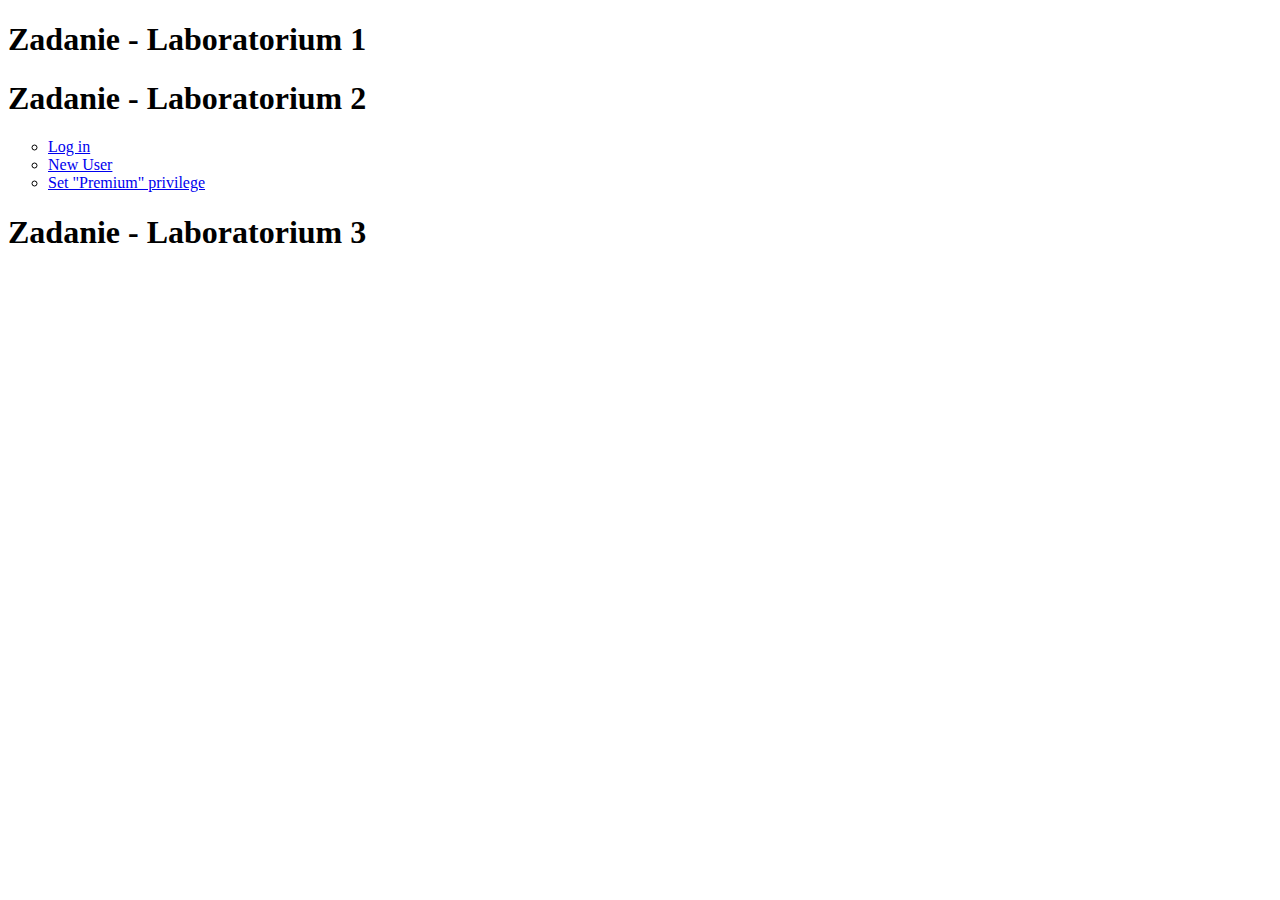
<file: src/main/webapp/index.html>
<!DOCTYPE html>
<html>
    <head>
        <title>Start Page</title>
        <meta http-equiv="Content-Type" content="text/html; charset=UTF-8">
    </head>
    <body>
        <h1>Zadanie - Laboratorium 1</h1>
        <h1>Zadanie - Laboratorium 2</h1>
        <ul style="list-style-type: circle">
            <li><a href="lab2/login.html">Log in</a></li>
            <li><a href="lab2/newUser.html">New User</a></li>
            <li><a href="lab2/premium.html">Set "Premium" privilege</a></li>
        </ul>
        <h1>Zadanie - Laboratorium 3</h1>
    </body>
</html>
</file>
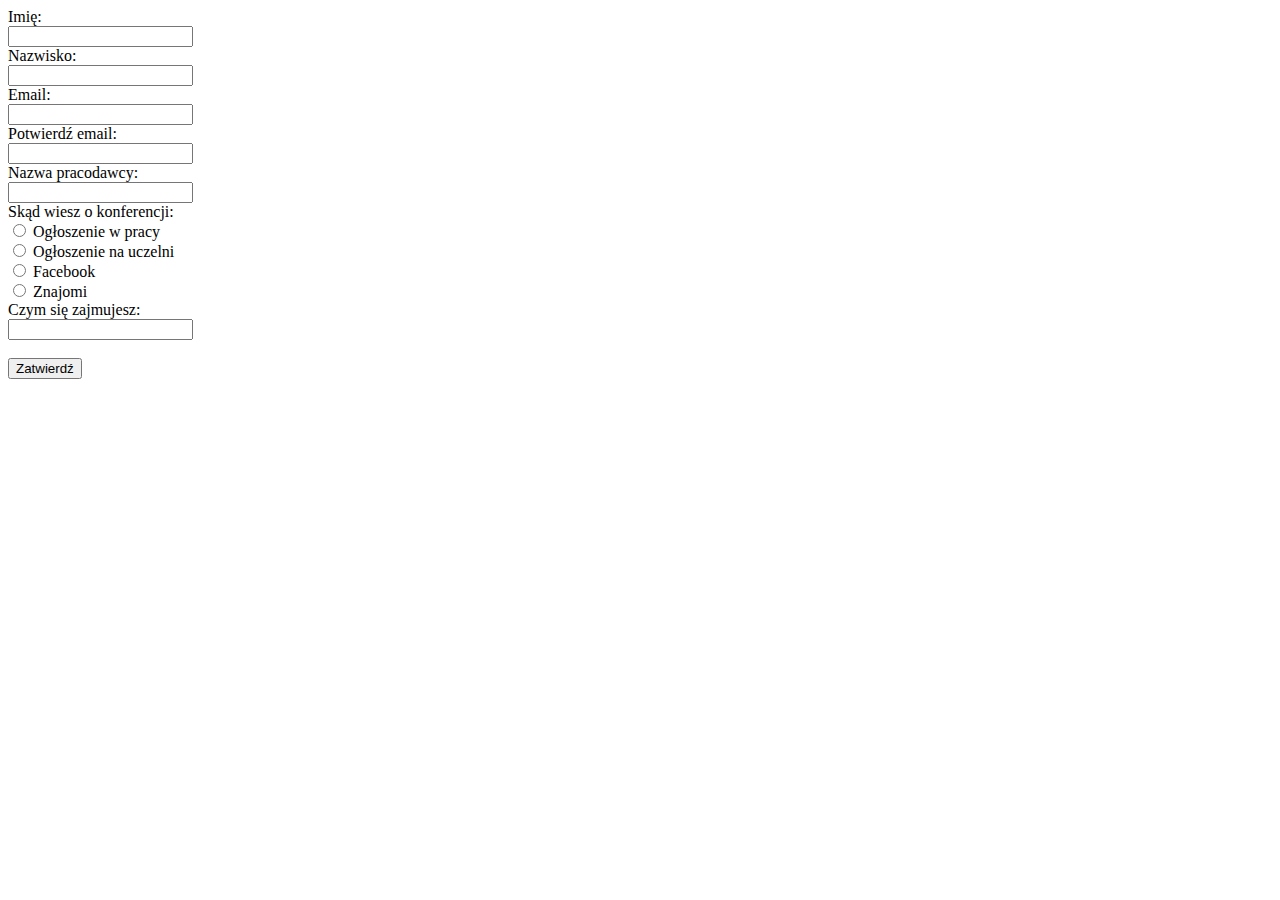
<file: src/main/webapp/inputData.html>
<!DOCTYPE html>
<!--
To change this license header, choose License Headers in Project Properties.
To change this template file, choose Tools | Templates
and open the template in the editor.
-->
<html>
    <head>
        <title>TODO supply a title</title>
        <meta charset="UTF-8">
        <meta name="viewport" content="width=device-width, initial-scale=1.0">
    </head>
    <body>
        <form method="post" action="registerUser">
            Imię: <br />
            <input name="firstName" /> <br />
            Nazwisko: <br />
            <input name="lastName" /> <br />
            Email: <br />
            <input name="mail" /> <br />
            Potwierdź email: <br />
            <input name="confirmMail" /> <br />
            Nazwa pracodawcy: <br />
            <input name="employer" /> <br />
            Skąd wiesz o konferencji: <br />
            <input type="radio" name="knowledge" value="job"  /> Ogłoszenie w pracy<br />
            <input type="radio" name="knowledge" value="school"/> Ogłoszenie na uczelni<br />
            <input type="radio" name="knowledge" value="facebook"/> Facebook<br />
            <input type="radio" name="knowledge" value="friends"/> Znajomi<br />
            Czym się zajmujesz: <br />
            <input name="proffesion" />
            <br />
            <br />
            <input type="submit" value="Zatwierdź" />
        </form>
    </body>
</html>
</file>
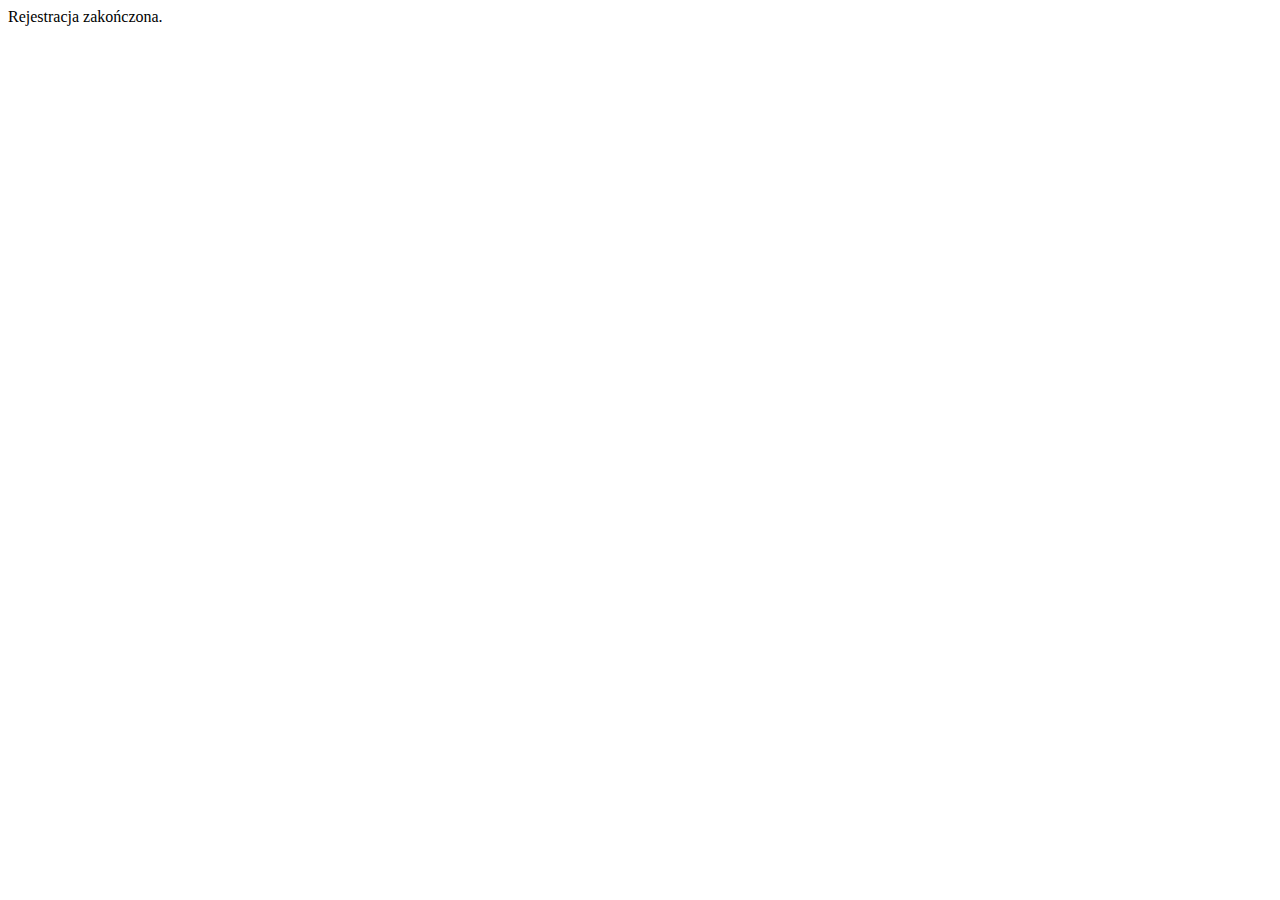
<file: src/main/webapp/limitReached.html>
<!DOCTYPE html>
<!--
To change this license header, choose License Headers in Project Properties.
To change this template file, choose Tools | Templates
and open the template in the editor.
-->
<html>
    <head>
        <title>TODO supply a title</title>
        <meta charset="UTF-8">
        <meta name="viewport" content="width=device-width, initial-scale=1.0">
    </head>
    <body>
        Rejestracja zakończona.
    </body>
</html>
</file>
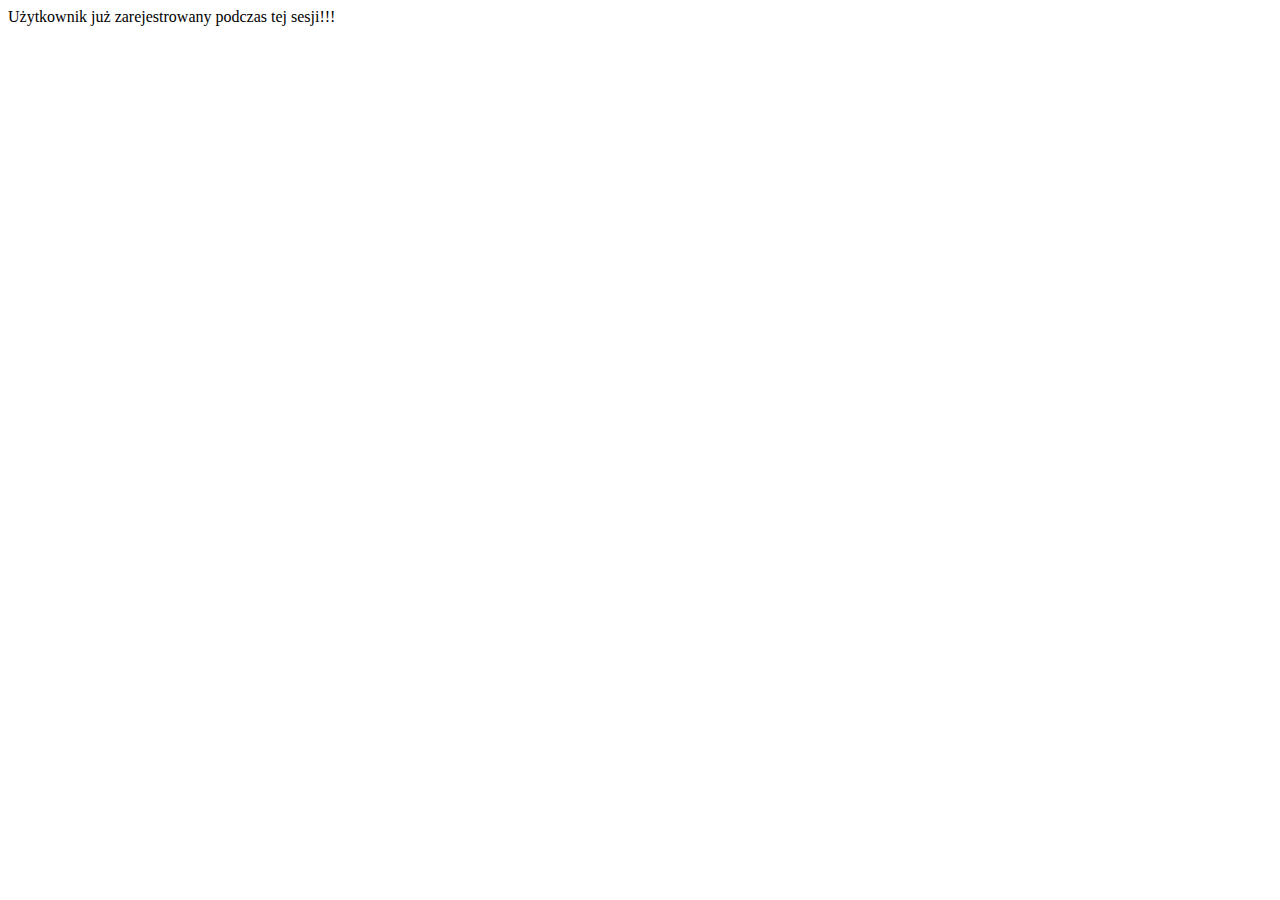
<file: src/main/webapp/sessionLimit.html>
<!DOCTYPE html>
<!--
To change this license header, choose License Headers in Project Properties.
To change this template file, choose Tools | Templates
and open the template in the editor.
-->
<html>
    <head>
        <title>TODO supply a title</title>
        <meta charset="UTF-8">
        <meta name="viewport" content="width=device-width, initial-scale=1.0">
    </head>
    <body>
        <div>Użytkownik już zarejestrowany podczas tej sesji!!!</div>
    </body>
</html>
</file>
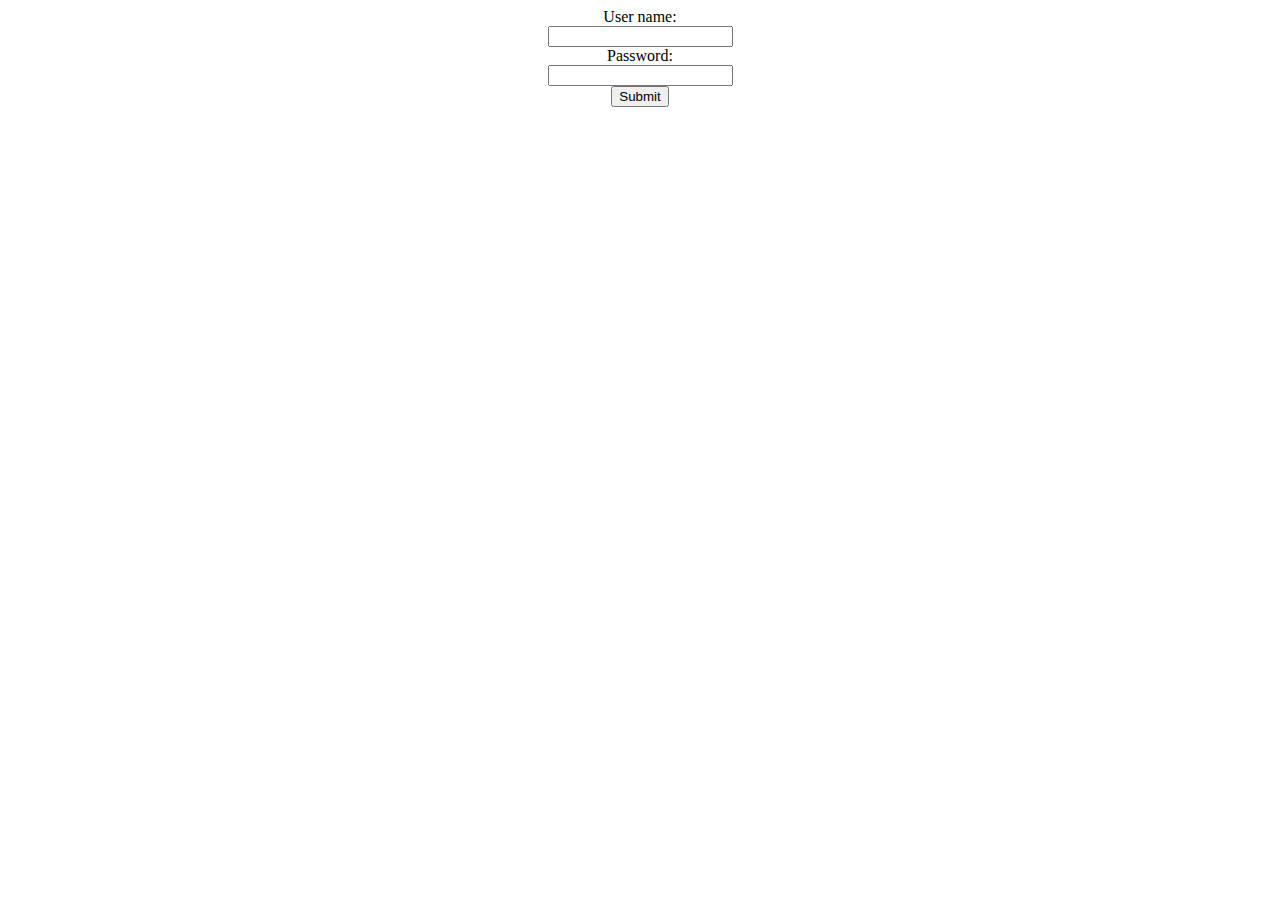
<file: src/main/webapp/lab2/login.html>
<!DOCTYPE html>
<!--
To change this license header, choose License Headers in Project Properties.
To change this template file, choose Tools | Templates
and open the template in the editor.
-->
<html>
    <head>
        <title>Log in.</title>
        <meta charset="UTF-8">
        <meta name="viewport" content="width=device-width, initial-scale=1.0">
    </head>
    <body>
        <div align="center">
            <form method="post" action="../login">
                User name: <br />
                <input name="login" /> <br />
                Password: <br />
                <input type="password" name="password" /> <br />
                <input type="submit" value="Submit" />
            </form>
        </div>
    </body>
</html>
</file>
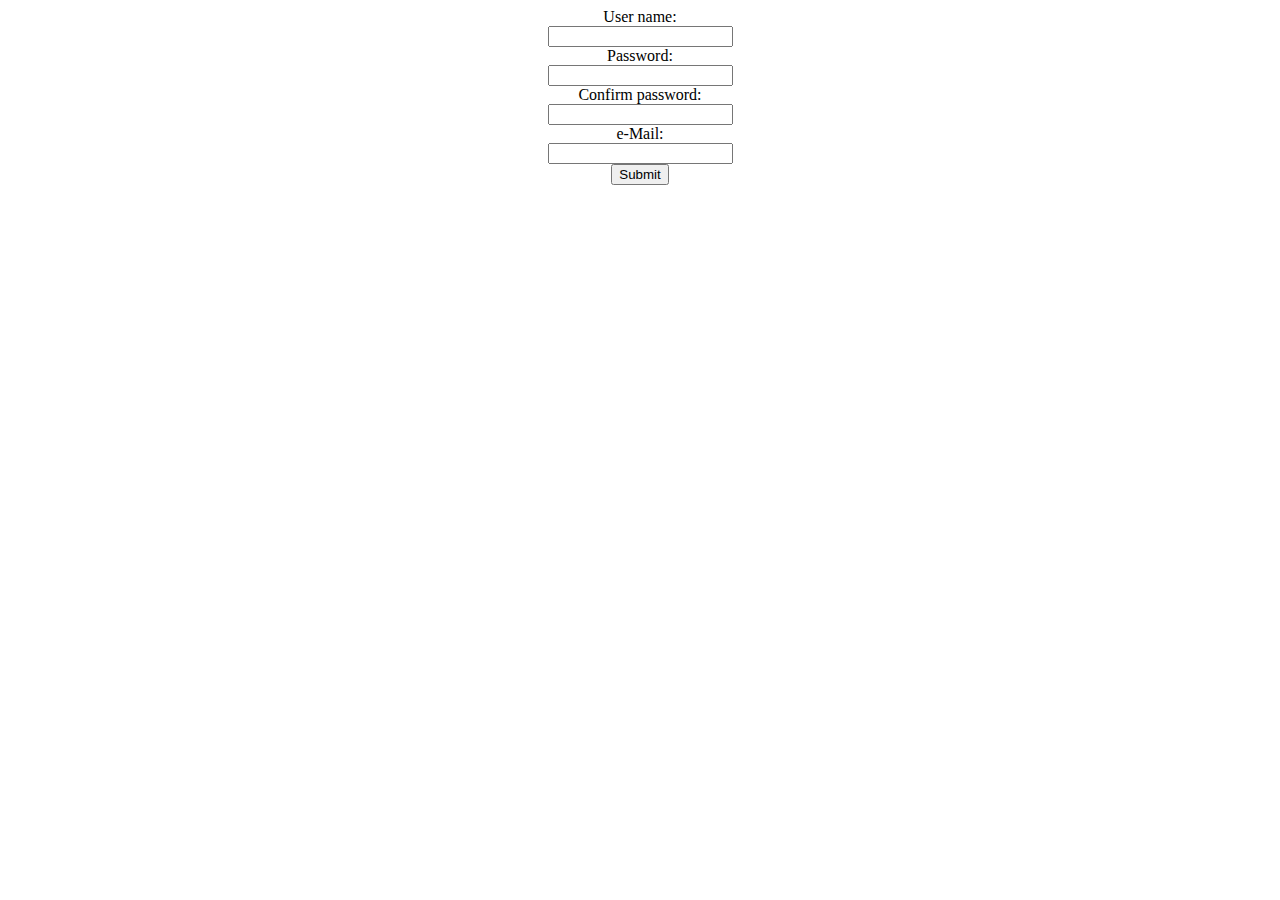
<file: src/main/webapp/lab2/newUser.html>
<!DOCTYPE html>
<!--
To change this license header, choose License Headers in Project Properties.
To change this template file, choose Tools | Templates
and open the template in the editor.
-->
<html>
    <head>
        <title>New user.</title>
        <meta http-equiv="Content-Type" content="text/html;charset=UTF-8" >
    </head>
    <body>
        <form method="post" action="../registerUser">
            <div align="center">
                User name: <br />
                <input name="login" /> <br />
                Password: <br />
                <input type="password" name="password" /> <br />
                Confirm password: <br />
                <input type="password" name="confirmpassword" /> <br />
                e-Mail: <br />
                <input name="mail" /> <br />
                <input type="submit" value="Submit" />
            </div>
        </form>
    </body>
</html>
</file>
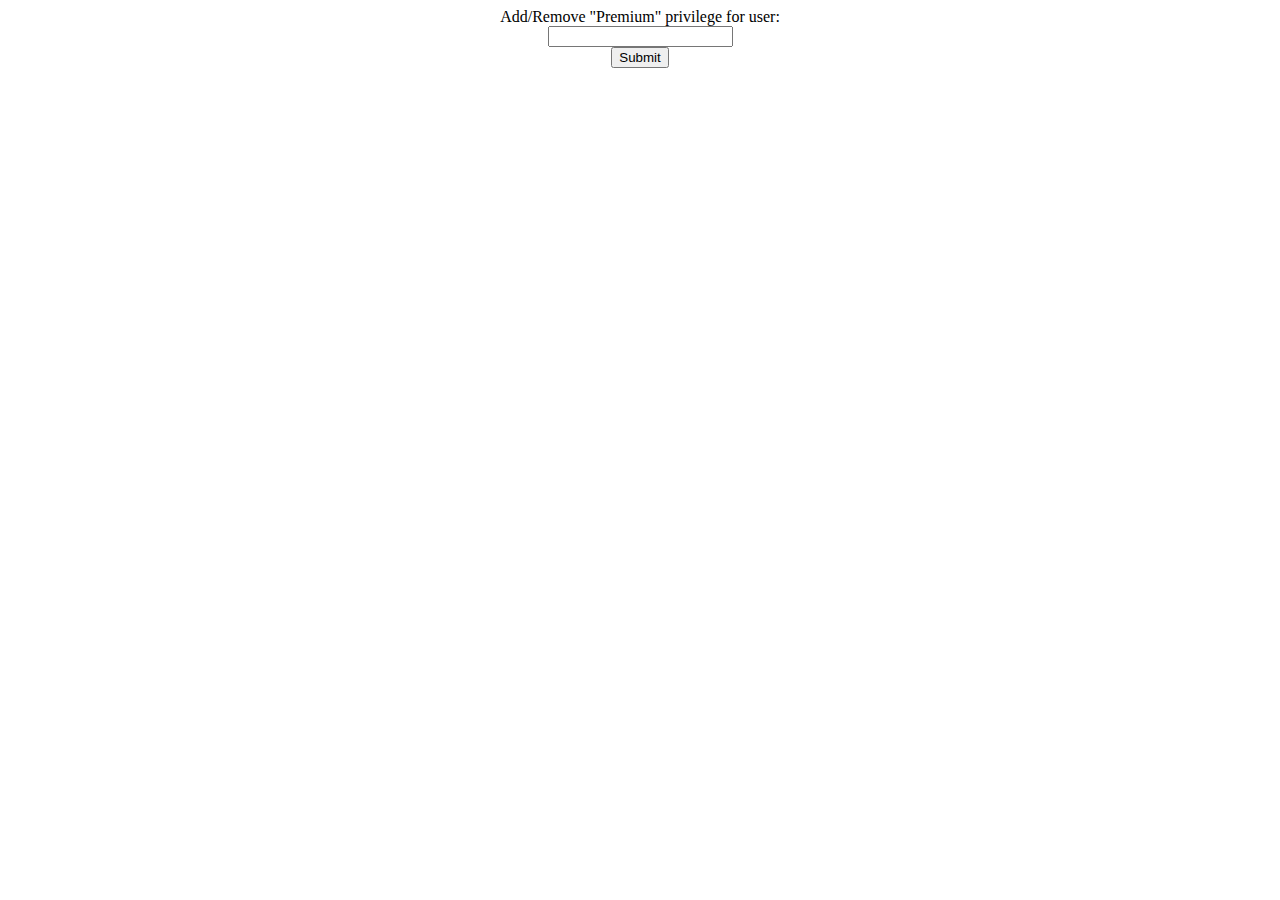
<file: src/main/webapp/lab2/premium.html>
<!DOCTYPE html>
<!--
To change this license header, choose License Headers in Project Properties.
To change this template file, choose Tools | Templates
and open the template in the editor.
-->
<html>
    <head>
        <title>Premium.</title>
        <meta charset="UTF-8">
        <meta name="viewport" content="width=device-width, initial-scale=1.0">
    </head>
    <body>
        <div align="center">
            <form method="post" action="../premium">
                <div align="center">
                    Add/Remove "Premium" privilege for user: <br />
                    <input type="text" name="login"><br />
                    <input type="submit" value="Submit">
                </div>
            </form>
        </div>
    </body>
</html>
</file>
